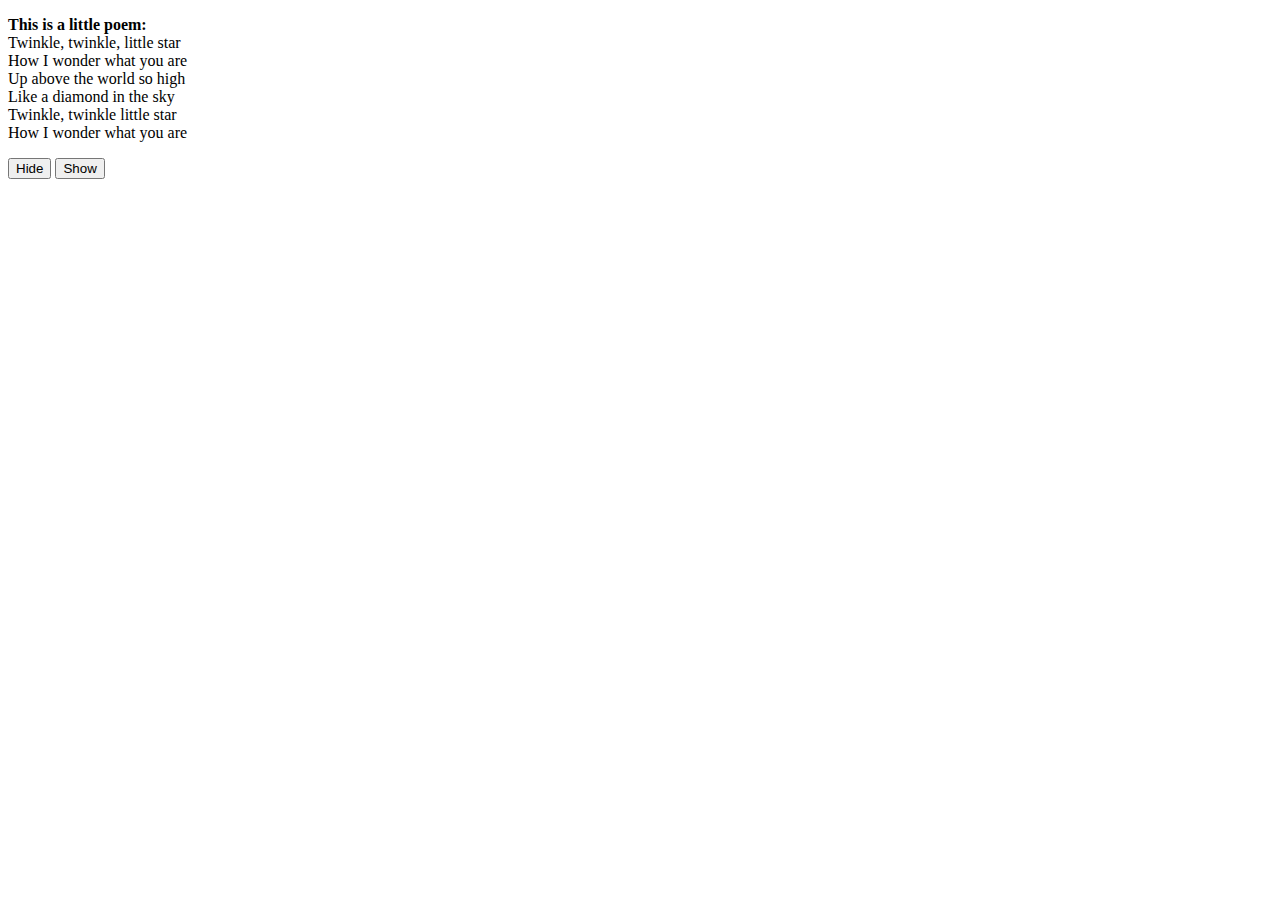
<file: first.html/first.html>
<!DOCTYPE html>
<html lang="en">

<head>
    <meta charset="UTF-8">
    <meta http-equiv="X-UA-Compatible" content="IE=edge">
    <meta name="viewport" content="width=device-width, initial-scale=1.0">
    <title>Document</title>
    <script src="http://ajax.googleapis.com/ajax/libs/jquery/1.11.2/jquery.min.js"></script>
    <script>
        $(document).ready(function () {
            $("#hide").click(function () {
                $("p").hide(2000); /*There is number is defining the speed*/
            });
            $("#show").click(function () {
                $("p").show(2500);
            });
        });  
    </script>
    <style>
        .p{

        }
    </style>
</head>

<body>
    <p>
        <b>This is a little poem: </b><br />
        Twinkle, twinkle, little star<br />
        How I wonder what you are<br />
        Up above the world so high<br />
        Like a diamond in the sky<br />
        Twinkle, twinkle little star<br />
        How I wonder what you are
    </p>
    <button id="hide">Hide</button>
    <button id="show">Show</button>

</body>

</html>
</file>
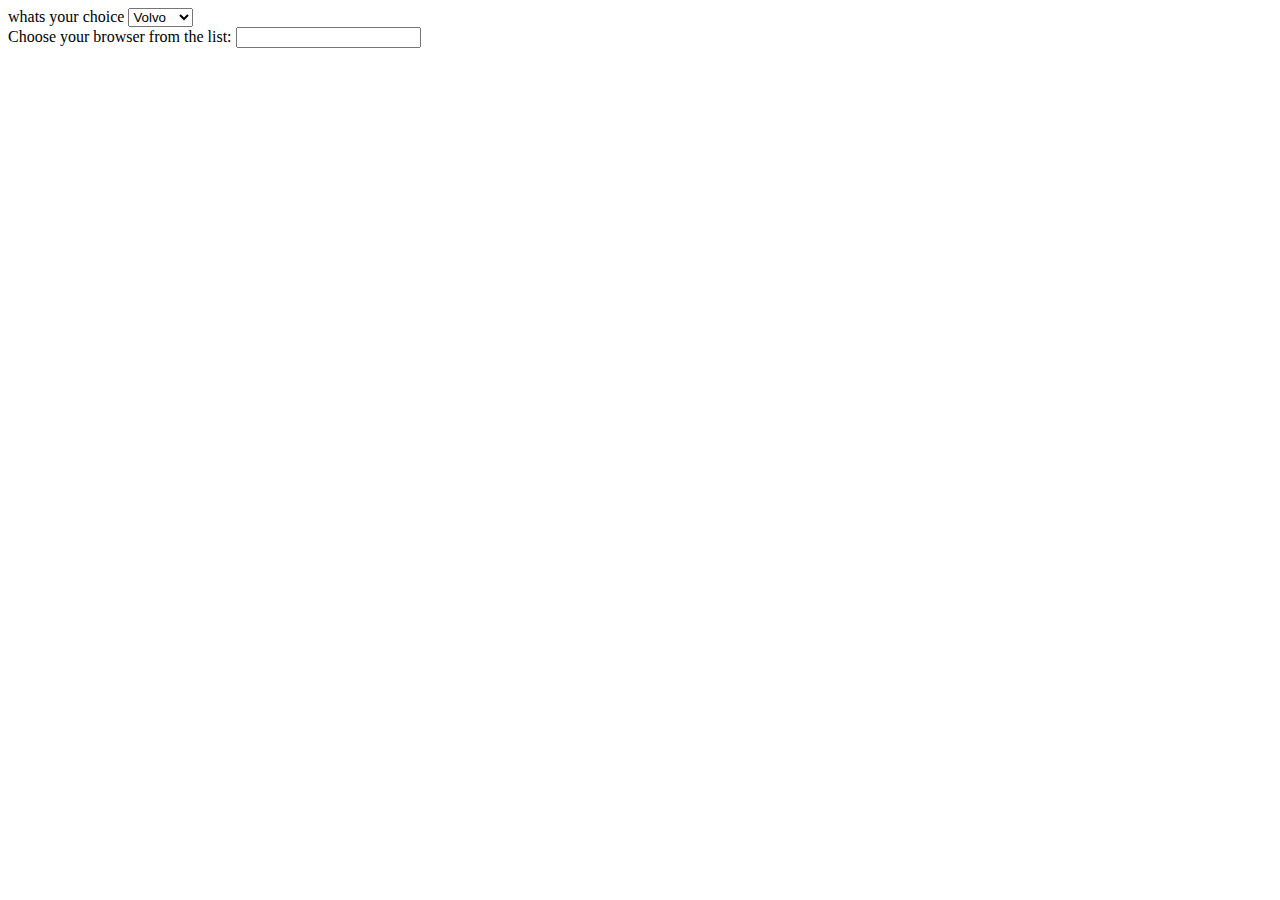
<file: html/dropdown.html>
<!DOCTYPE html>
<html lang="en">
<head>
    <meta charset="UTF-8">
    <meta http-equiv="X-UA-Compatible" content="IE=edge">
    <meta name="viewport" content="width=device-width, initial-scale=1.0">
    <title>Document</title>
</head>
<body>
    <form>
        <label for="car">whats your choice</label>
        <select name="car" id="car">
            <option value="Volvo">Volvo</option>
            <option value="Audi">Audi</option>
            <option value="BMW">BMW</option>
            <option value="Honda">Homda</option>
        </select>
        <br>
        <label for="browser">Choose your browser from the list:</label>
        <input list="browsers" name="browser" id="browser">
        <datalist id="browsers">
            <option value="Edge">
            <option value="Firefox">
            <option value="Chrome">
            <option value="Safari">
        </datalist>
    </form>
</body>
</html>
</file>
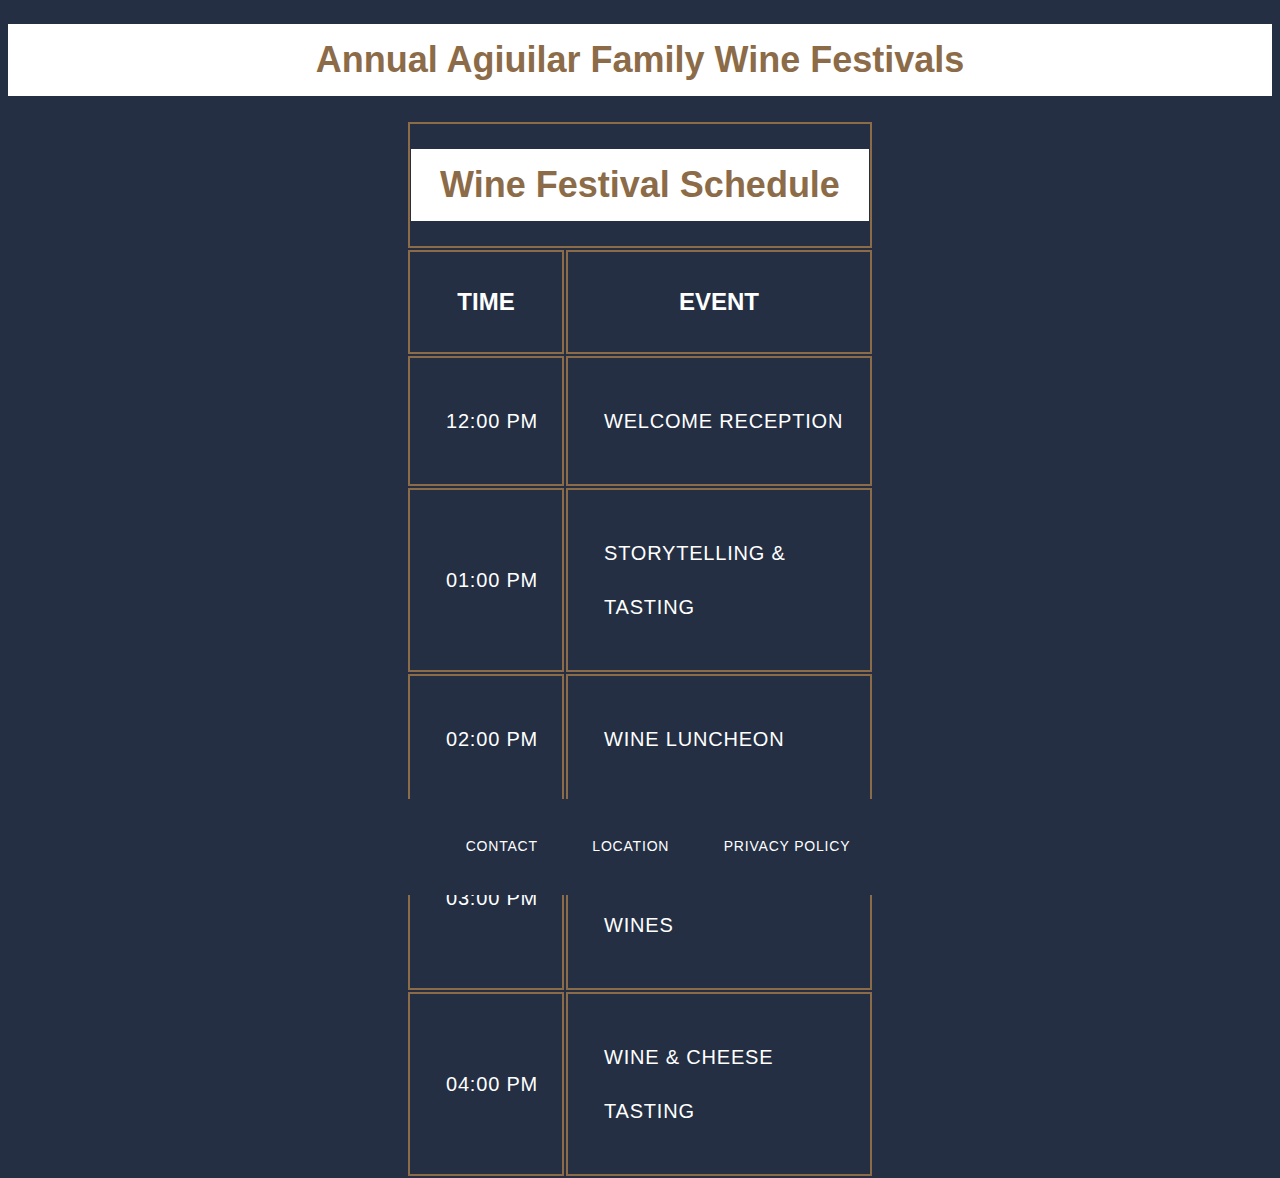
<file: html/proj2.html>
<!DOCTYPE html>
<html lang="en">
<head>
    <meta charset="UTF-8">
    <meta http-equiv="X-UA-Compatible" content="IE=edge">
    <meta name="viewport" content="width=device-width, initial-scale=1.0">
    <title>Document</title>
    <link rel="stylesheet" href="../css/proj2.css">
</head>
<body>
    <header>
        <h1>Annual Agiuilar Family Wine Festivals</h1>
      </header>
      
      <div class="container">
        <table>
          <thead>
            <tr>
              <th colspan = "2"><h1>Wine Festival Schedule</h1></th>
             
            </tr>
            <tr>
               <th><h2>Time</h2></th>
              <th><h2>Event</h2></th>
            </tr>
          </thead>
          <tbody>
            <tr>
              <td class = "left"><h3>12:00 PM</h3></td>
              <td><h3>Welcome Reception</h3></td>
            </tr>
             <tr>
              <td class = "left"><h3>01:00 PM</h3></td>
              <td><h3>Storytelling & Tasting</h3></td>
            </tr>
             <tr>
               <td class = "left"><h3>02:00 PM</h3></td>
              <td><h3>Wine Luncheon</h3></td>
            </tr>
             <tr>
              <td class = "left"><h3>03:00 PM</h3></td>
              <td><h3>Aguillar Family Wines</h3></td>
            </tr>
             <tr>
              <td class = "left"><h3>04:00 PM</h3></td>
              <td><h3>Wine & Cheese Tasting</h3></td>
            </tr>
          </tbody>
        </table>
    
      </div>
      
      <footer>
        <h3>Contact</h3>
        <h3>Location</h3>
        <h3>Privacy Policy</h3>
      </footer>
</body>
</html>
</file>
<file: css/proj2.css>
body {
    background-color: #242f44;
    color: white;
      font-family: 'Oswald', sans-serif;
  }
  
  header {
    text-align: center;
    margin-top: 5px;
  }
  
  h1 {
    font-size: 36px;
    padding: 15px;
    color: #8c6b48;
    background-color: white;
  }
  
  h2 {
    font-size: 24px;
    padding: 15px;
    text-transform: uppercase;
  }
  
  h3 {
    font-size: 20px;
    padding: 15px;
    text-transform: uppercase;
    text-align: left;
    margin-left: 20px;
    font-weight: 500;
    line-height: 2.7;
    letter-spacing: 0.8px;
  }
  
  th {
    border: 2px solid #8c6b48;
  }
  
  table {
    text-align: center;
    margin: 20px auto;
  }
  
  td {
    border: 2px solid #8c6b48;
    width: 300px;
    font-size: 15px;
  }
  
  footer {
    margin-top: 50px;
    text-align: center;
    position: fixed;
    width: 100%;
    bottom: 5px;
    background-color: #242f44;
    z-index: 5;
  }
  footer h3 {
    display: inline-block;
    font-size: 14px;
    background-color: #242f44;
  }
  
  .container {
    max-width: 940px;
    margin: 0 auto;
    height: 800px;
  }
  
  
  .left {
    width: 150px;
  }
</file>
